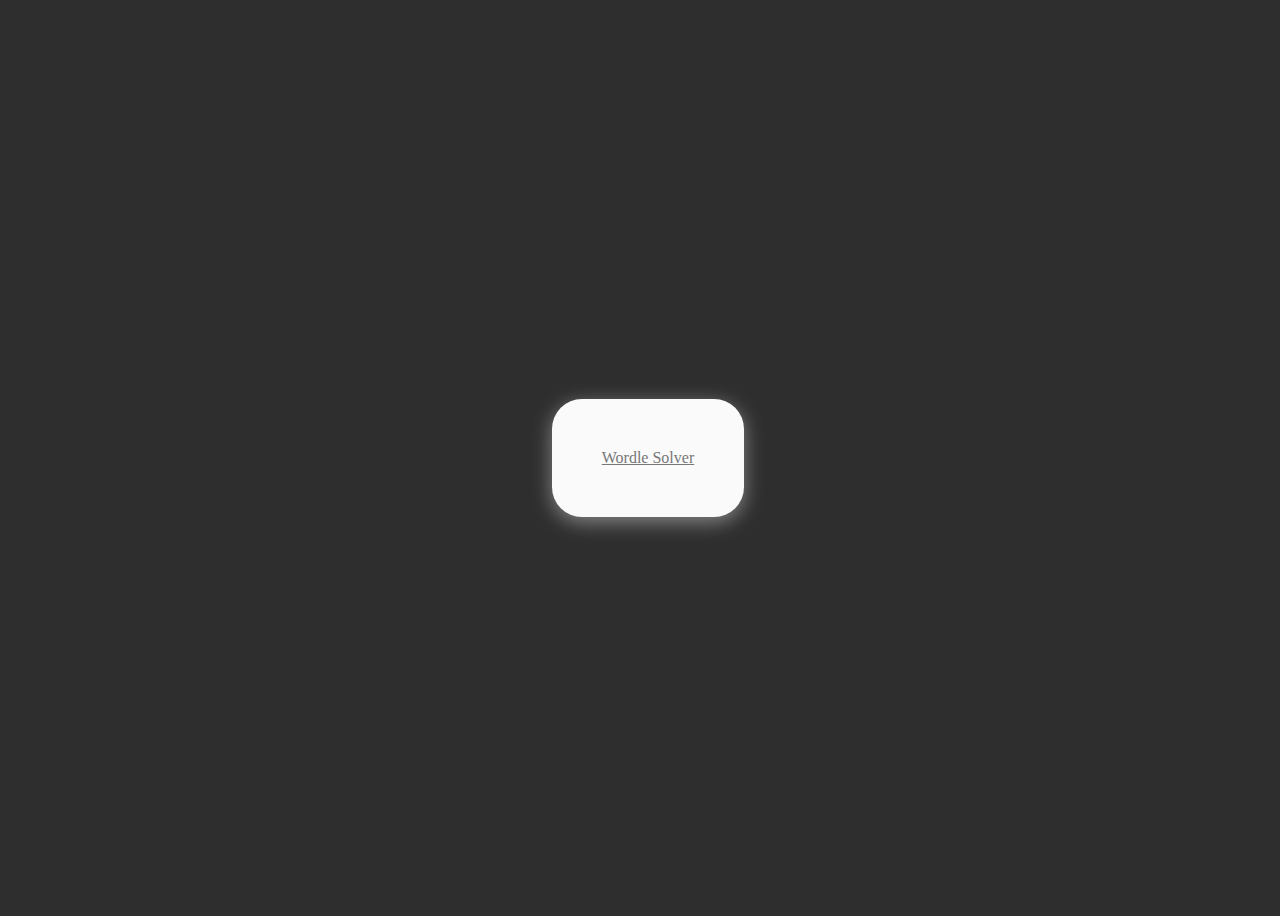
<file: index.html>
<!DOCTYPE html>
<html lang="en">
<head>
    <meta charset="UTF-8">
    <meta name="viewport" content="width=device-width, initial-scale=1.0">
    <title>TLevi74</title>
    <link rel="stylesheet" href="style.css">
</head>
<body>
    <div class="bg">
        <a href="solver.html">Wordle Solver</a>
    </div>
</body>
</html>
</file>
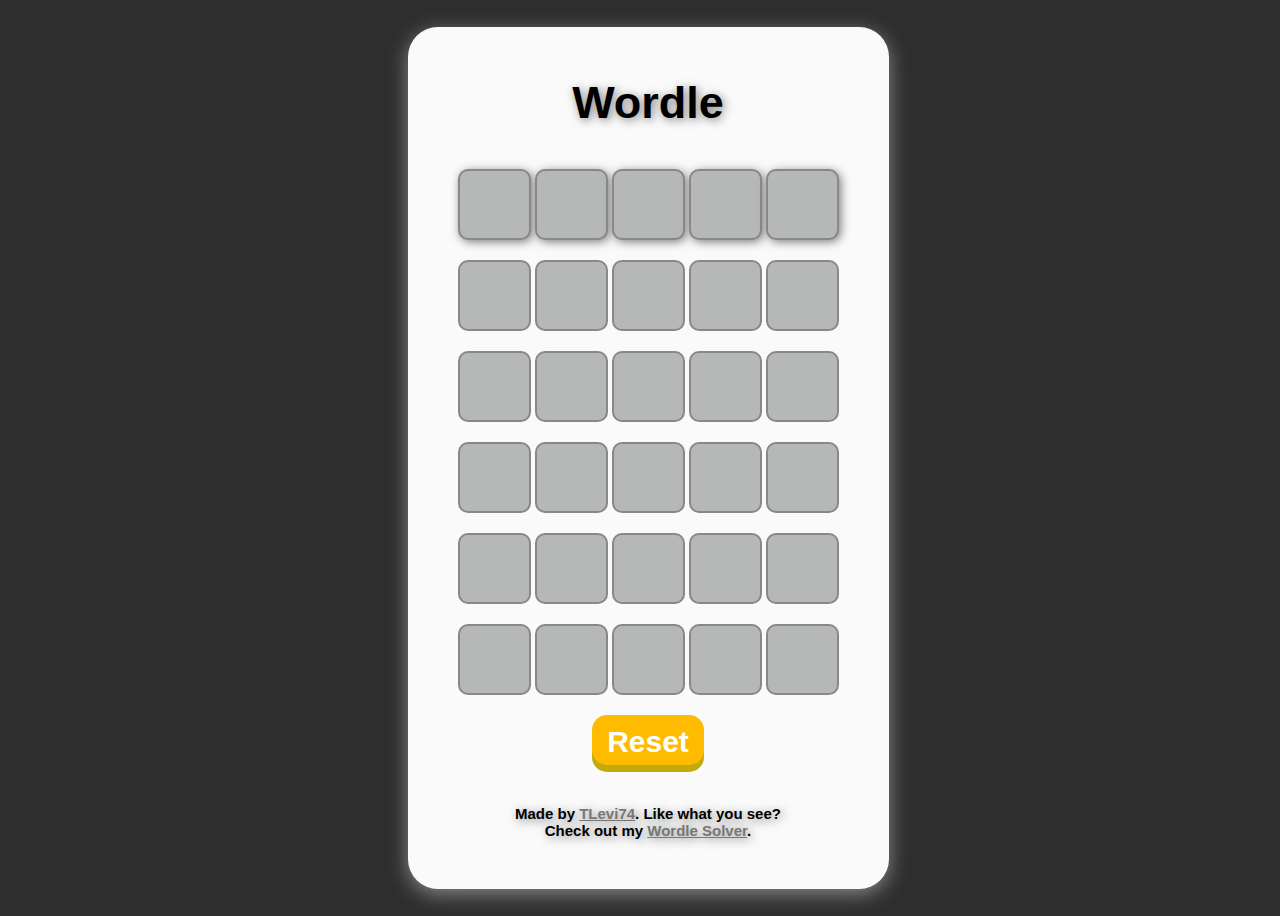
<file: game.html>
<!DOCTYPE html>
<html lang="en">
<head>
    <meta charset="UTF-8">
    <meta name="viewport" content="width=device-width, initial-scale=1.0">
    <title>Wordle</title>
    <link rel="stylesheet" href="style.css">
</head>
<body>
    <div class="bg">
        <div class="titleclass">Wordle</div>
        <div class="input-group">
            <input type="text" class="wordtextinput textgray" maxlength="1">
            <input type="text" class="wordtextinput textgray" maxlength="1">
            <input type="text" class="wordtextinput textgray" maxlength="1">
            <input type="text" class="wordtextinput textgray" maxlength="1">
            <input type="text" class="wordtextinput textgray" maxlength="1">
        </div>
        <div class="input-group">
            <input type="text" class="wordtextinput textgray" maxlength="1">
            <input type="text" class="wordtextinput textgray" maxlength="1">
            <input type="text" class="wordtextinput textgray" maxlength="1">
            <input type="text" class="wordtextinput textgray" maxlength="1">
            <input type="text" class="wordtextinput textgray" maxlength="1">
        </div>
        <div class="input-group">
            <input type="text" class="wordtextinput textgray" maxlength="1">
            <input type="text" class="wordtextinput textgray" maxlength="1">
            <input type="text" class="wordtextinput textgray" maxlength="1">
            <input type="text" class="wordtextinput textgray" maxlength="1">
            <input type="text" class="wordtextinput textgray" maxlength="1">
        </div>
        <div class="input-group">
            <input type="text" class="wordtextinput textgray" maxlength="1">
            <input type="text" class="wordtextinput textgray" maxlength="1">
            <input type="text" class="wordtextinput textgray" maxlength="1">
            <input type="text" class="wordtextinput textgray" maxlength="1">
            <input type="text" class="wordtextinput textgray" maxlength="1">
        </div>
        <div class="input-group">
            <input type="text" class="wordtextinput textgray" maxlength="1">
            <input type="text" class="wordtextinput textgray" maxlength="1">
            <input type="text" class="wordtextinput textgray" maxlength="1">
            <input type="text" class="wordtextinput textgray" maxlength="1">
            <input type="text" class="wordtextinput textgray" maxlength="1">
        </div>
        <div class="input-group">
            <input type="text" class="wordtextinput textgray" maxlength="1">
            <input type="text" class="wordtextinput textgray" maxlength="1">
            <input type="text" class="wordtextinput textgray" maxlength="1">
            <input type="text" class="wordtextinput textgray" maxlength="1">
            <input type="text" class="wordtextinput textgray" maxlength="1">
        </div>
        <button class="resetbutton">Reset</button>
        <div class="credits">Made by <a href="https://github.com/TLevi74">TLevi74</a>. Like what you see?<br>Check out my <a href="solver.html">Wordle Solver</a>.</div>
        
    </div>
    <script src="words/answerwordslist.js"></script>
    <script src="words/guesswordslist.js"></script>
    <script src="script.js"></script>
</body>
</html>
</file>
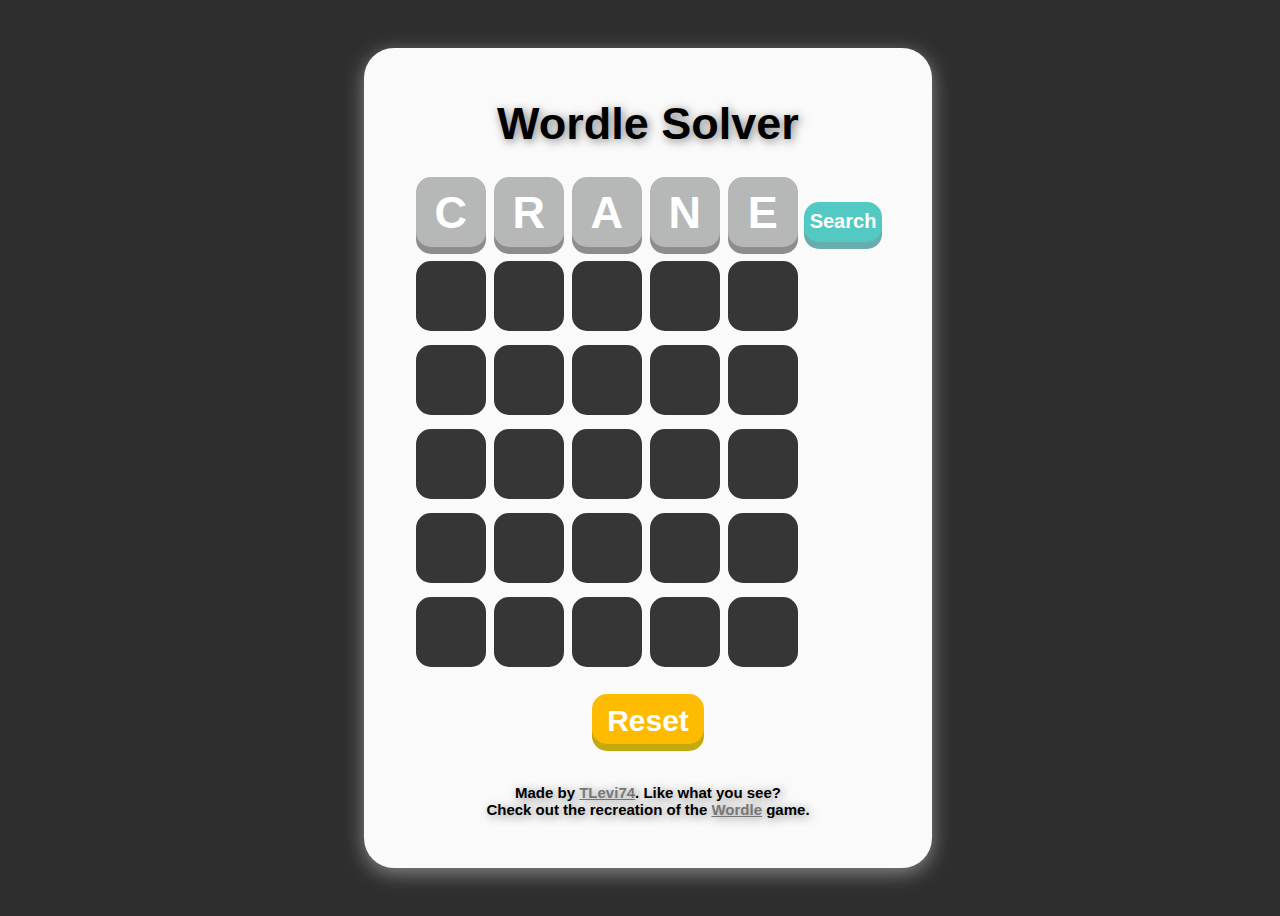
<file: solver.html>
<!DOCTYPE html>
<html lang="en">
<head>
    <meta charset="UTF-8">
    <meta name="viewport" content="width=device-width, initial-scale=1.0">
    <title>Wordle Solver</title>
    <link rel="stylesheet" href="style.css">
</head>
<body>
    <div class="bg">
        <div class="titleclass">Wordle Solver</div>
        <div>
            <button class="wordbuttons gray">C</button>
            <button class="wordbuttons gray">R</button>
            <button class="wordbuttons gray">A</button>
            <button class="wordbuttons gray">N</button>
            <button class="wordbuttons gray">E</button>
            <button class="searchbutton">Search</button>
        </div>
        <div>
            <button class="wordbuttons gray"></button>
            <button class="wordbuttons gray"></button>
            <button class="wordbuttons gray"></button>
            <button class="wordbuttons gray"></button>
            <button class="wordbuttons gray"></button>
            <button class="searchbutton">Search</button>
        </div>
        <div>
            <button class="wordbuttons gray"></button>
            <button class="wordbuttons gray"></button>
            <button class="wordbuttons gray"></button>
            <button class="wordbuttons gray"></button>
            <button class="wordbuttons gray"></button>
            <button class="searchbutton">Search</button>
        </div>
        <div>
            <button class="wordbuttons gray"></button>
            <button class="wordbuttons gray"></button>
            <button class="wordbuttons gray"></button>
            <button class="wordbuttons gray"></button>
            <button class="wordbuttons gray"></button>
            <button class="searchbutton">Search</button>
        </div>
        <div>
            <button class="wordbuttons gray"></button>
            <button class="wordbuttons gray"></button>
            <button class="wordbuttons gray"></button>
            <button class="wordbuttons gray"></button>
            <button class="wordbuttons gray"></button>
            <button class="searchbutton">Search</button>
        </div>
        <div>
            <button class="wordbuttons gray"></button>
            <button class="wordbuttons gray"></button>
            <button class="wordbuttons gray"></button>
            <button class="wordbuttons gray"></button>
            <button class="wordbuttons gray"></button>
        </div>
        <div class = "remainingcount"></div>
        <button class="resetbutton">Reset</button>
        <div class="credits">Made by <a href="https://github.com/TLevi74">TLevi74</a>. Like what you see?<br>Check out the recreation of the <a href="game.html">Wordle</a> game.</div>

    </div>
    <script src="words/answerwordslist.js"></script>
    <script src="words/guesswordslist.js"></script>
    <script src="script.js"></script>
</body>
</html>
</file>
<file: style.css>
/* General styles */
body {
    background-color: #2e2e2e;
    display: flex;
    justify-content: center;
    align-items: center;
    width: 100vw;
    height: 100vh;
}

.titleclass{
    font-size: 45px;
    margin-bottom: 20px;
    font-family: 'Poppins', sans-serif;
    font-weight: 600;
    text-shadow: 2px 2px 10px #7e7e7e;
    text-align: center;
}

.wordbuttons {
    height: 70px;
    width: 70px;
    display: inline-block;
    padding: 10px 15px;
    font-size: 45px;
    cursor: pointer;
    text-align: center;
    font-weight: 700;
    color: #fff;
    border: none;
    border-radius: 15px;
    margin-top: 7px;
    margin-bottom: 7px;
    margin-left: 2px;
    margin-right: 2px;
}

.wordbuttons:disabled{
    box-shadow: none;
}

.wordbuttons:disabled:empty{
    background-color: #363636;
    box-shadow: none;
}

.wordbuttons:disabled:active{
    transform: none;
    box-shadow: none;
}

.bg {
    border: 2px;
    background-color: rgb(250, 250, 250);
    padding: 50px;
    justify-content: center;
    align-items: center;
    border-radius: 30px;
    box-shadow: 0 5px 20px #888888;
    user-select: none;
}

.bg>div{
    white-space: nowrap;
}

.remainingcount{
    font-size: 20px;
    margin-top: 10px;
    font-family: 'Poppins', sans-serif;
    font-weight: 600;
    text-shadow: 2px 2px 10px #7e7e7e;
    text-align: center;
}

.credits{
    font-size: 15px;
    margin-top: 40px;
    font-family: 'Poppins', sans-serif;
    font-weight: 600;
    text-shadow: 2px 2px 10px #7e7e7e;
    text-align: center;
}

a:link {color: #777777;}
a:visited {color: #494949;}
a:hover {color: #acacac;}

.gray{
    background-color: #b6b8b7;
    box-shadow: 0 7px #8d8d8d;
}

.gray:hover{
    background-color: #adadad;
    box-shadow: #888888;
}

.gray:active{
    box-shadow: 0 4px #666;
    transform: translateY(3px);
}

.yellow{
    background-color: #f7cd0f;
    box-shadow: 0 7px #c4a90d;
}

.yellow:hover{
    background-color: #ebc800;
    box-shadow: #ac9200;
}

.yellow:active{
    box-shadow: 0 4px #b89000;
    transform: translateY(3px);
}

.green{
    background-color: #00a108;
    box-shadow: 0 7px #008509;
}

.green:hover{
    background-color: #00990a;
    box-shadow: #1d5721;
}

.green:active{
    box-shadow: 0 4px #00691c;
    transform: translateY(3px);
}

.wordtextinput{
    height: 65px;
    width: 65px;
    font-size: 45px;
    text-align: center;
    font-weight: 700;
    color: #fff;
    text-transform: uppercase;
    border: 2px solid #888888;
    border-radius: 10px;
    margin-top: 20px;
    box-shadow: 2px 2px 10px #7e7e7e;
}

.wordtextinput:focus{
    outline-color: rgb(109, 109, 109);
}

.wordtextinput:disabled{
    box-shadow: none;
}

.textgray{
    background-color: #b6b8b7;
}

.textyellow{
    background-color: #f7cd0f;
    border: 2px solid #a78e00;
}

.textgreen{
    background-color: #00a108;
    border: 2px solid #096800;
}

.resetbutton{
    height: 50px;
    display: block;
    padding: 10px 15px;
    font-size: 30px;
    cursor: pointer;
    text-align: center;
    font-weight: 700;
    color: #fff;
    border: none;
    border-radius: 15px;
    margin: 20px auto 0 auto;
    background-color: #ffbb00;
    box-shadow: 0 7px #c4a90d;
}

.resetbutton:hover{
    background-color: #f3b200;
    box-shadow: #967a00;
}

.resetbutton:active{
    box-shadow: 0 4px #b89000;
    transform: translateY(3px);
}

.searchbutton{
    height: 40px;
    font-size: 20px;
    cursor: pointer;
    text-align: center;
    font-weight: 700;
    color: #fff;
    border: none;
    border-radius: 15px;
    background-color: #52c9c3;
    box-shadow: 0 7px #01777796;
}

.searchbutton:hover{
    background-color: #40c5be;
    box-shadow: #01777796;
}

.searchbutton:active{
    box-shadow: 0 4px #01777796;
    transform: translateY(3px);
}

/* Mobile specific styles */
@media only screen and (max-width: 600px) {
    .bg {
        width: 85%;
        padding: 3vw;
        margin-left: 0cm;
    }

    .wordbuttons {
        height: 13vw;
        width: 13vw;
        font-size: 9vw;
        margin-top: 2vw;
        margin-right: 0%;
        margin-left: 0%;
        padding: 0px;
    }
    .wordtextinput {
        height: 15vw;
        width: 15vw;
        font-size: 11vw;
        margin-top: 2vw;
        padding: 0px;
    }

    .titleclass {
        font-size: 6vw;
        margin-bottom: 4vw;
    }

    .credits {
        font-size: 3vw;
        margin-top: 5vw;
    }

    .searchbutton {
        height: 7vw;
        font-size: 4vw;
        padding: 2px 5px;
    }
    .resetbutton {
        margin-top: 5vw;
        height: 10vw;
        font-size: 6vw;
        padding: 2px 10px;
    }
}
</file>
